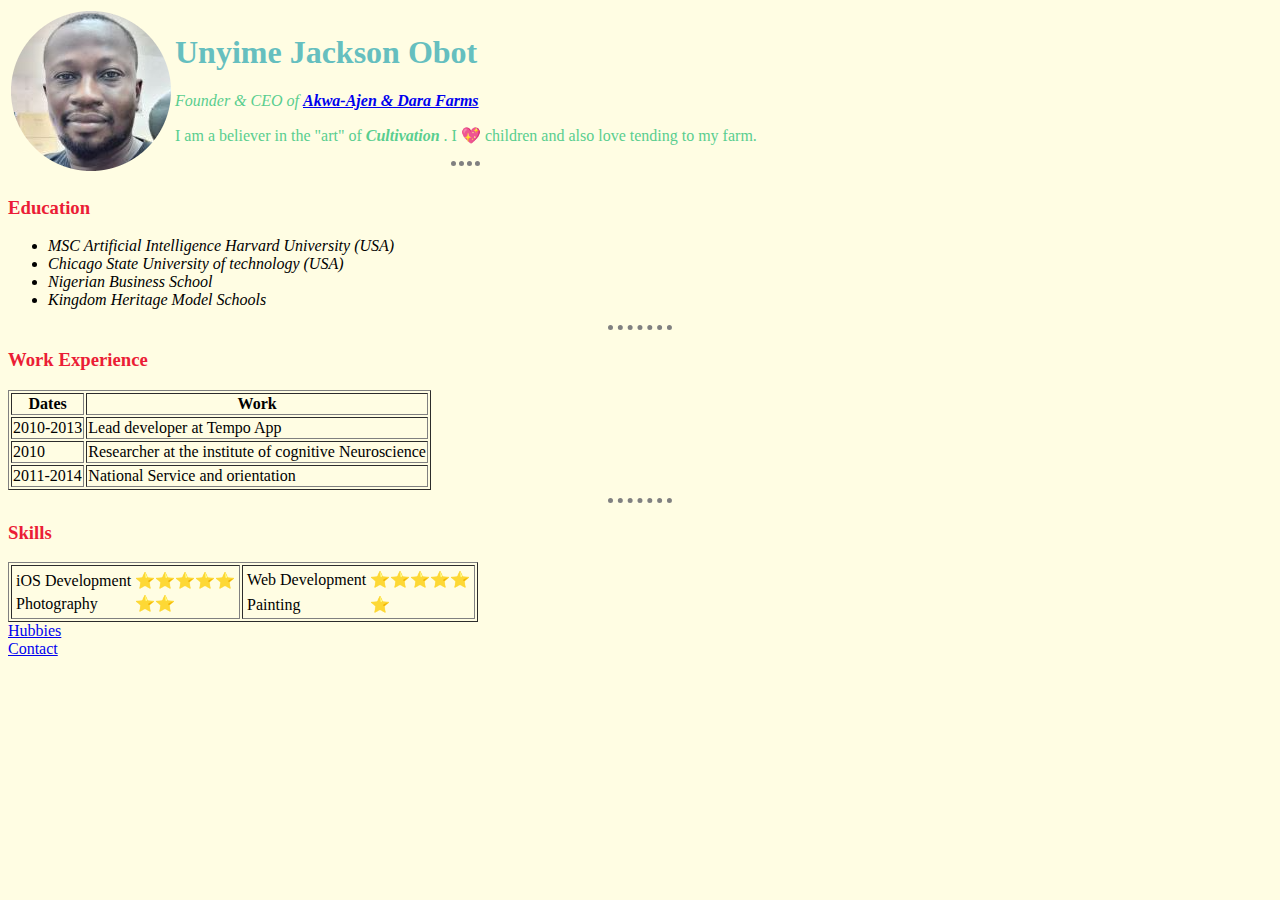
<file: Index.html>
<!DOCTYPE html>
<html lang="en">
<head>
    <link rel="stylesheet" href="css/style.css">
    <meta charset="UTF-8">
    <meta http-equiv="X-UA-Compatible" content="IE=edge">
    <meta name="viewport" content="width=device-width, initial-scale=1.0">
    <title>Bio Website</title>
   
</head>
<body>
    <table>
        <tr>
            <td><img src="mo.png" alt="my pics"></td>
            <td><h1>Unyime Jackson Obot </h1>
        <p><em> Founder & CEO of <strong> <a href="https://www.farmcrowdy.com/" target="_blank" >Akwa-Ajen & Dara Farms</a></strong></em></p>
        <P>I am a believer in the "art" of <em><strong>Cultivation</strong></em> . I 💖 children and also love tending to my farm.</P>
        <hr>
        </td>
        </tr>
    </table>
    <h3>Education</h3>
    <ul>
        <i>
        <li>MSC Artificial Intelligence Harvard University (USA)</li>
        <li>Chicago State University of technology (USA)</li>
        <li>Nigerian Business School</li>
        <li>Kingdom Heritage Model Schools </li>
        </i>  
    </ul>
    <hr></td>
    <h3>Work Experience</h3>
    <table border="1">
        <thead>
            <tr>
                <th>Dates</th>
                <th>Work</th>
            </tr>
        </thead>
        <tbody>
            <tr>
                <td>2010-2013</td>
                <td>Lead developer at Tempo App</td>
            </tr>
            <tr>
                <td>2010</td>
                <td>Researcher at the institute  of cognitive Neuroscience</td>
            </tr>
            <tr>
                <td>2011-2014</td>
                <td>National Service and orientation</td>
            </tr>
         </tbody>       
    </table>
    <hr>
    <h3><strong>Skills</strong></h3>

    <table border="1">
        <tr>
            <td>
                <table>
                    <tr>
                        <td>iOS Development</td>
                        <td>⭐⭐⭐⭐⭐</td>
                    </tr>
                    <tr>
                        <td>Photography</td>
                        <td>⭐⭐</td>
                    </tr>  
                </table>
            </td>
            <td>
                <table>
                    <tr>
                        <td>Web Development</td>
                        <td>⭐⭐⭐⭐⭐</td>
                    </tr>
                    <tr>
                    <tr>
                        <td>Painting</td>
                        <td>⭐</td>
                    </t>
                </table>
            </td>
        </tr>
    </table>
    
    <a href="Hubbies.html" target="_blank">Hubbies</a>
    <br>
    <a href="Contact.html">Contact</a>
</body>
</html>
</file>
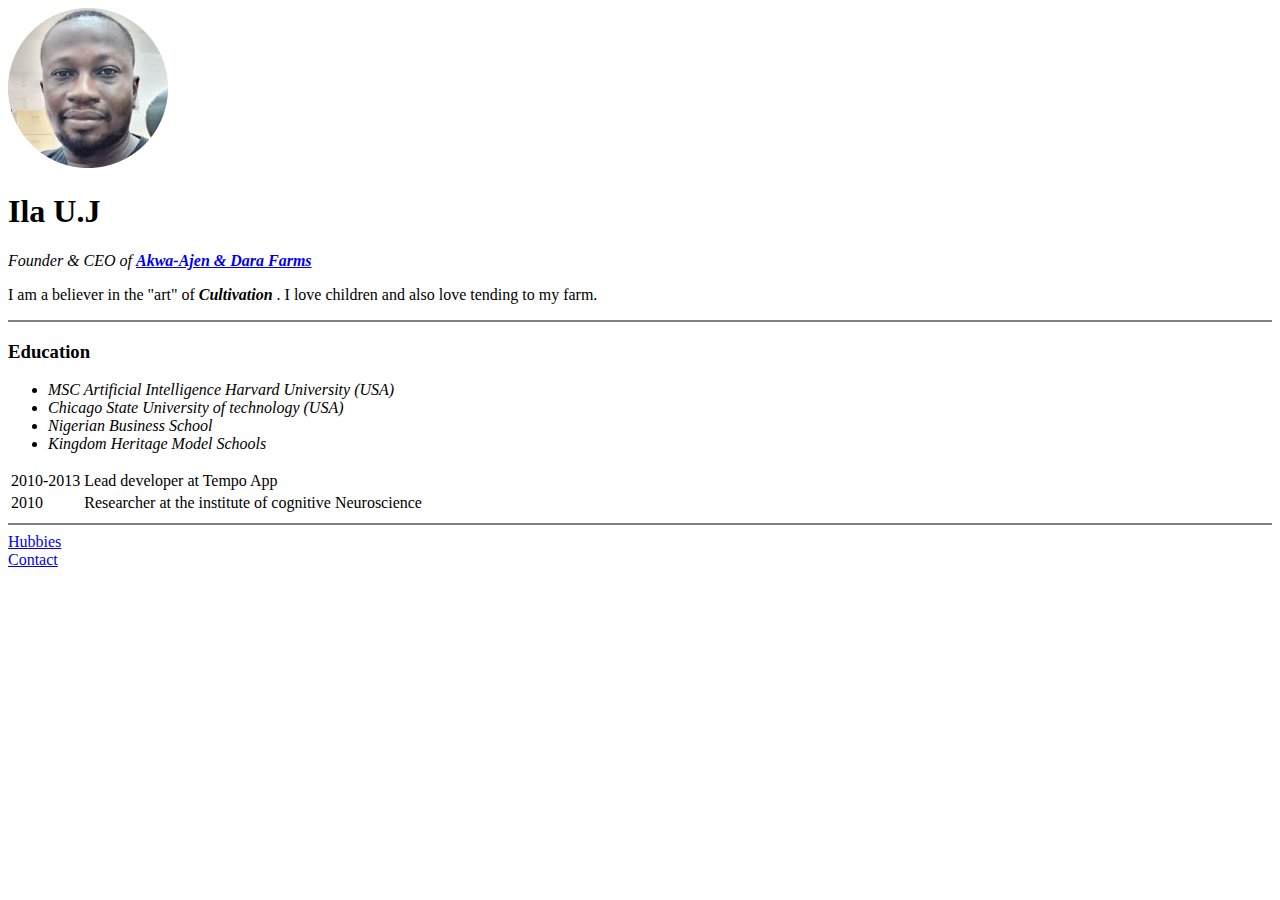
<file: Bio Website.html>
<!DOCTYPE html>
<!-- saved from url=(0040)http://127.0.0.1:5500/.vscode/Index.html -->
<html lang="en"><head><meta http-equiv="Content-Type" content="text/html; charset=UTF-8">
    
    <meta http-equiv="X-UA-Compatible" content="IE=edge">
    <meta name="viewport" content="width=device-width, initial-scale=1.0">
    <title>Bio Website</title>
</head>
<body>
    <img src="./Bio Website_files/off-mo.png" alt="my pics">
    <h1>Ila U.J</h1>
    <p><em> Founder &amp; CEO of <strong> <a href="https://www.farmcrowdy.com/" target="_blank">Akwa-Ajen &amp; Dara Farms</a></strong></em></p>
    <p>I am a believer in the "art" of <em><strong>Cultivation</strong></em> . I love children and also love tending to my farm.</p>
    <hr size="2" noshade="">
    <h3>Education</h3>
    <ul>
        <i>
        <li>MSC Artificial Intelligence Harvard University (USA)</li>
        <li>Chicago State University of technology (USA)</li>
        <li>Nigerian Business School</li>
        <li>Kingdom Heritage Model Schools </li>
        </i>  
    </ul>
    <table>
        <tbody><tr>
            <td>2010-2013</td>
            <td>Lead developer at Tempo App</td>
        </tr>
        <tr>
            <td>2010</td>
            <td>Researcher at the institute  of cognitive Neuroscience</td>
        </tr>
    </tbody></table>
    <hr size="2" noshade="">
    <a href="http://127.0.0.1:5500/.vscode/Hubbies.html" target="_blank">Hubbies</a>
    <br>
    <a href="http://127.0.0.1:5500/.vscode/Contact%20Page.html">Contact</a>
<!-- Code injected by live-server -->
<script>
	// <![CDATA[  <-- For SVG support
	if ('WebSocket' in window) {
		(function () {
			function refreshCSS() {
				var sheets = [].slice.call(document.getElementsByTagName("link"));
				var head = document.getElementsByTagName("head")[0];
				for (var i = 0; i < sheets.length; ++i) {
					var elem = sheets[i];
					var parent = elem.parentElement || head;
					parent.removeChild(elem);
					var rel = elem.rel;
					if (elem.href && typeof rel != "string" || rel.length == 0 || rel.toLowerCase() == "stylesheet") {
						var url = elem.href.replace(/(&|\?)_cacheOverride=\d+/, '');
						elem.href = url + (url.indexOf('?') >= 0 ? '&' : '?') + '_cacheOverride=' + (new Date().valueOf());
					}
					parent.appendChild(elem);
				}
			}
			var protocol = window.location.protocol === 'http:' ? 'ws://' : 'wss://';
			var address = protocol + window.location.host + window.location.pathname + '/ws';
			var socket = new WebSocket(address);
			socket.onmessage = function (msg) {
				if (msg.data == 'reload') window.location.reload();
				else if (msg.data == 'refreshcss') refreshCSS();
			};
			if (sessionStorage && !sessionStorage.getItem('IsThisFirstTime_Log_From_LiveServer')) {
				console.log('Live reload enabled.');
				sessionStorage.setItem('IsThisFirstTime_Log_From_LiveServer', true);
			}
		})();
	}
	else {
		console.error('Upgrade your browser. This Browser is NOT supported WebSocket for Live-Reloading.');
	}
	// ]]>
</script>

</body></html>
</file>
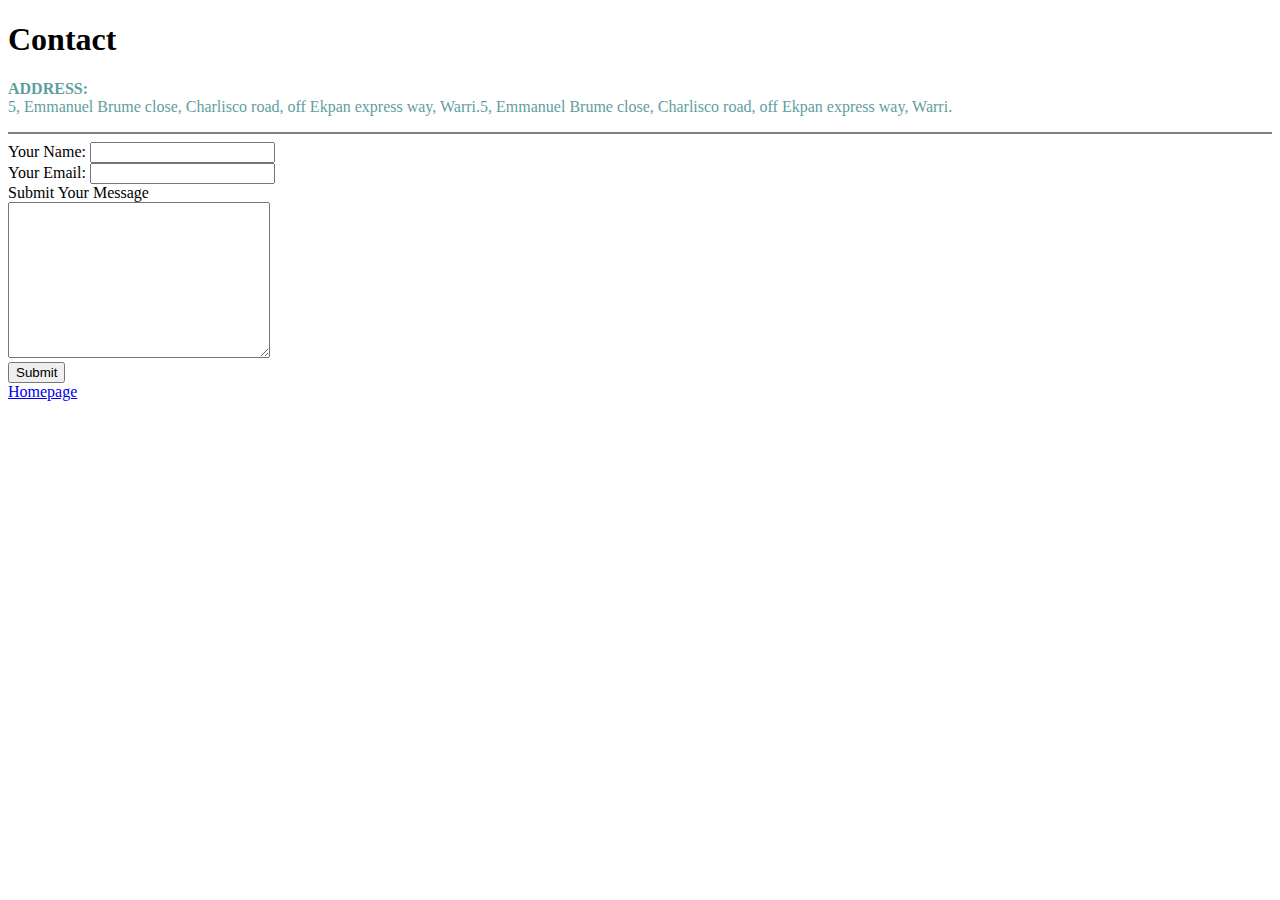
<file: Contact.html>
<!DOCTYPE html>
<html lang="en">
<head>
    <meta charset="UTF-8">
    <meta http-equiv="X-UA-Compatible" content="IE=edge">
    <meta name="viewport" content="width=device-width, initial-scale=1.0">
    <title>Contact Page</title>
</head>
<body>
    <h1>Contact</h1>
    <p style="color:cadetblue"><strong>ADDRESS:</strong> <br>
    5, Emmanuel Brume close, Charlisco road, off Ekpan express way, Warri.5, Emmanuel Brume close, Charlisco road, off Ekpan express way, Warri.</p>

   
   <hr noshade="5">

   <form action="mailto:jackson.obot@nlng.com" method="post" enctype="text/plain">
    <label>Your Name:</label>
        <input type="text" name="your name" value=""> <br>
        <label>Your Email:</label>
        <input type="email" name="your email" value=""><br>
        <Label>Submit</Label>
        <label>Your Message</label><br>
        <textarea name="your message" id="" cols="30" rows="10"></textarea>
        <br>
        <input type="Submit" name=""> 
   </form>
  

   
    <a href="index.html">Homepage</a>
</body>
</html>
</file>
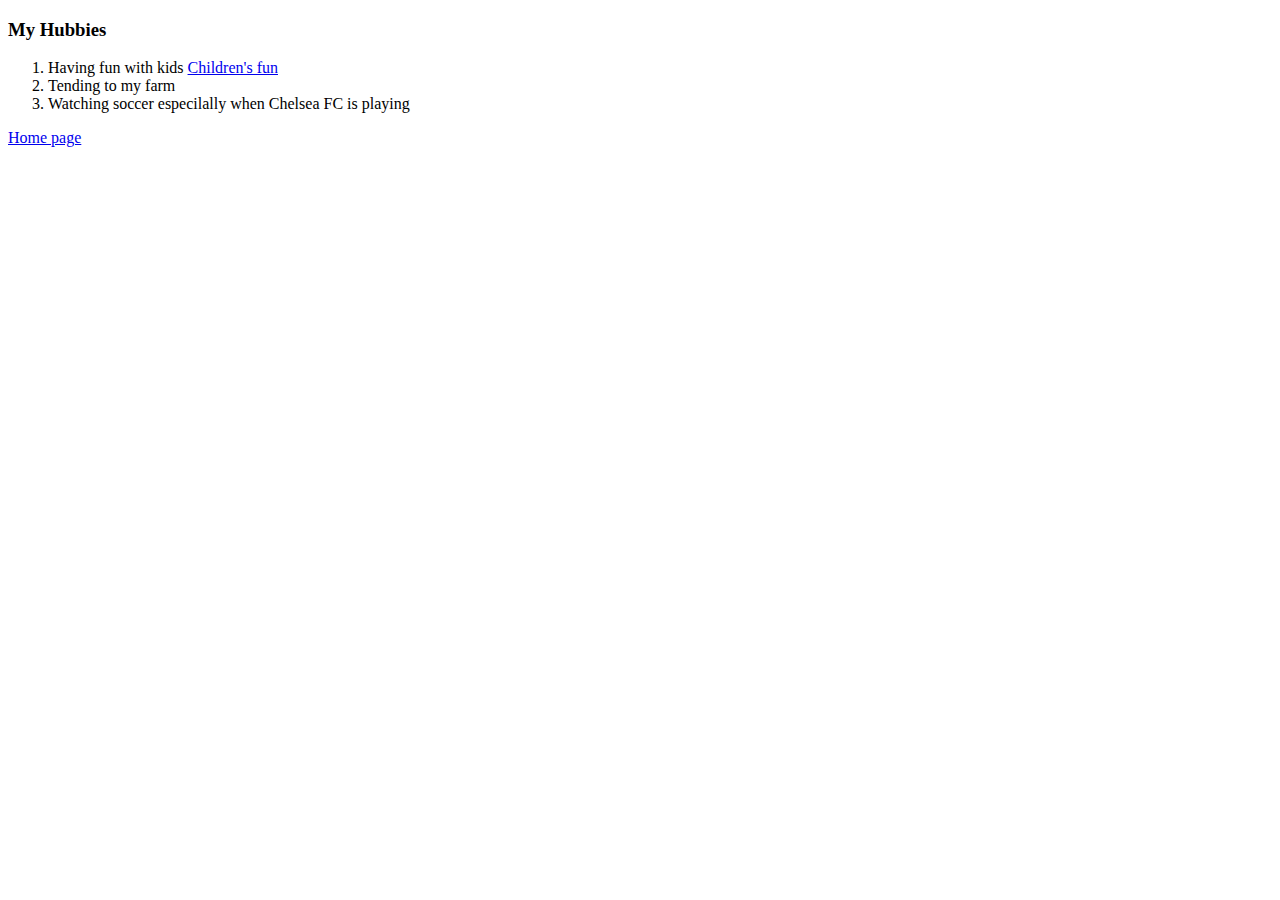
<file: Hubbies.html>
<!DOCTYPE html>
<html lang="en">
<head>
    <meta charset="UTF-8">
    <meta http-equiv="X-UA-Compatible" content="IE=edge">
    <meta name="viewport" content="width=device-width, initial-scale=1.0">
    <title>Hubbies</title>
</head>
<body>
    <h3>My Hubbies</h3>
    <ol>
        <li>Having fun with kids <a href="https://9ijakids.com/10-fun-places-to-take-your-child-to-in-lagos/" target="_blank">Children's fun</a></li>
        <li>Tending to my farm</li>
        <li>Watching soccer especilally when Chelsea FC is playing</li>
    </ol>
    <a href="index.html">Home page</a>
</body>
</html>
</file>
<file: css/style.css>
body {
    background-color: #FFFDE3;
}
hr  {
   border-style:none;
   border-top-style: dotted;
   width: 5%;
   border-color: grey;
   border-width: 5px;
}
h1{
    color: #66BFBF;
}
h3 {
    color: #EB1D36;
}
p {
    color: #59CE8F;
}
</file>
